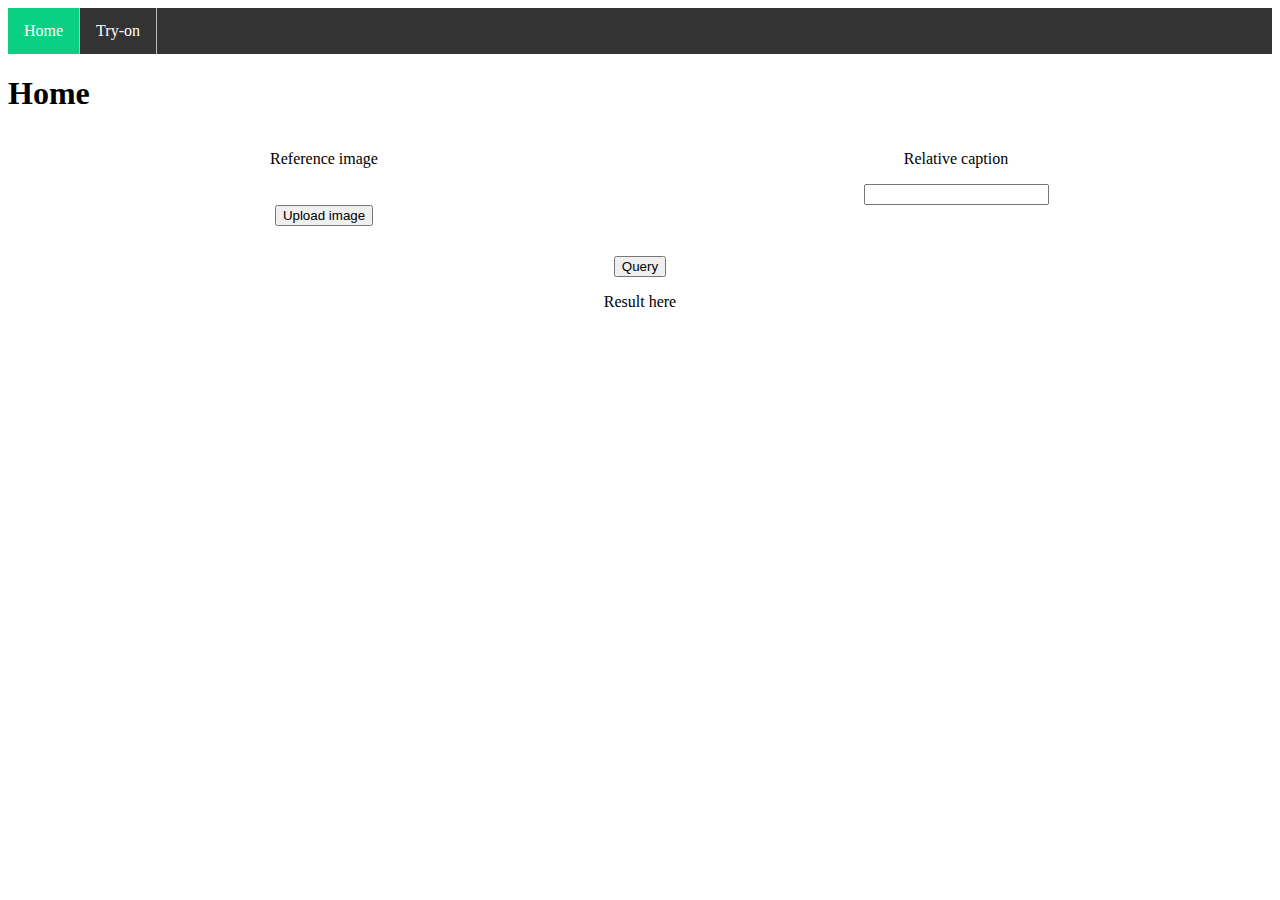
<file: templates/index.html>
<!DOCTYPE html>
<html>

<head>
    <meta charset="utf-8">
    <meta name="viewport" content="width=device-width">
    <title>Demo</title>
    <link href="/static/css/style.css" rel="stylesheet" type="text/css" />
</head>

<body">
    <ul>
        <li><a class="active" href="/">Home</a></li>
        <li><a href="/try-on">Try-on</a></li>
    </ul>

    <h1>Home</h1>

    <div id="tung">
        <div id="tung-input-container">
            <div id="tung-ref-image-container" class="input-div">
                <p class="text-center">Reference image</p>
                <img id="tung-ref-image" class="center image-fit-parent">
                <input type="file" id="tung-image-uploader" accept="image/*" class="image-uploader"
                    onChange="uploadReferenceImageInternal(this)">
                <button class="center" onclick="uploadReferenceImage()">Upload image</button>
            </div>
            <div id="tung-caption-image-container" class="input-div">
                <p class="text-center">Relative caption</p>
                <input type="text" id="tung-caption-input" class="center" style="max-width: 50%;">
            </div>
        </div>
        <div id="tung-result-container" style="clear:both;padding-top:30px;">
            <button onclick="queryImages()" class="center">Query</button>
            <p class="text-center">Result here</p>
            <div id="tung-result-images" class="center" style="width: 50%;">
            </div>

        </div>

        <script src="/static/js/script.js"></script>
        </body>


</html>
</file>
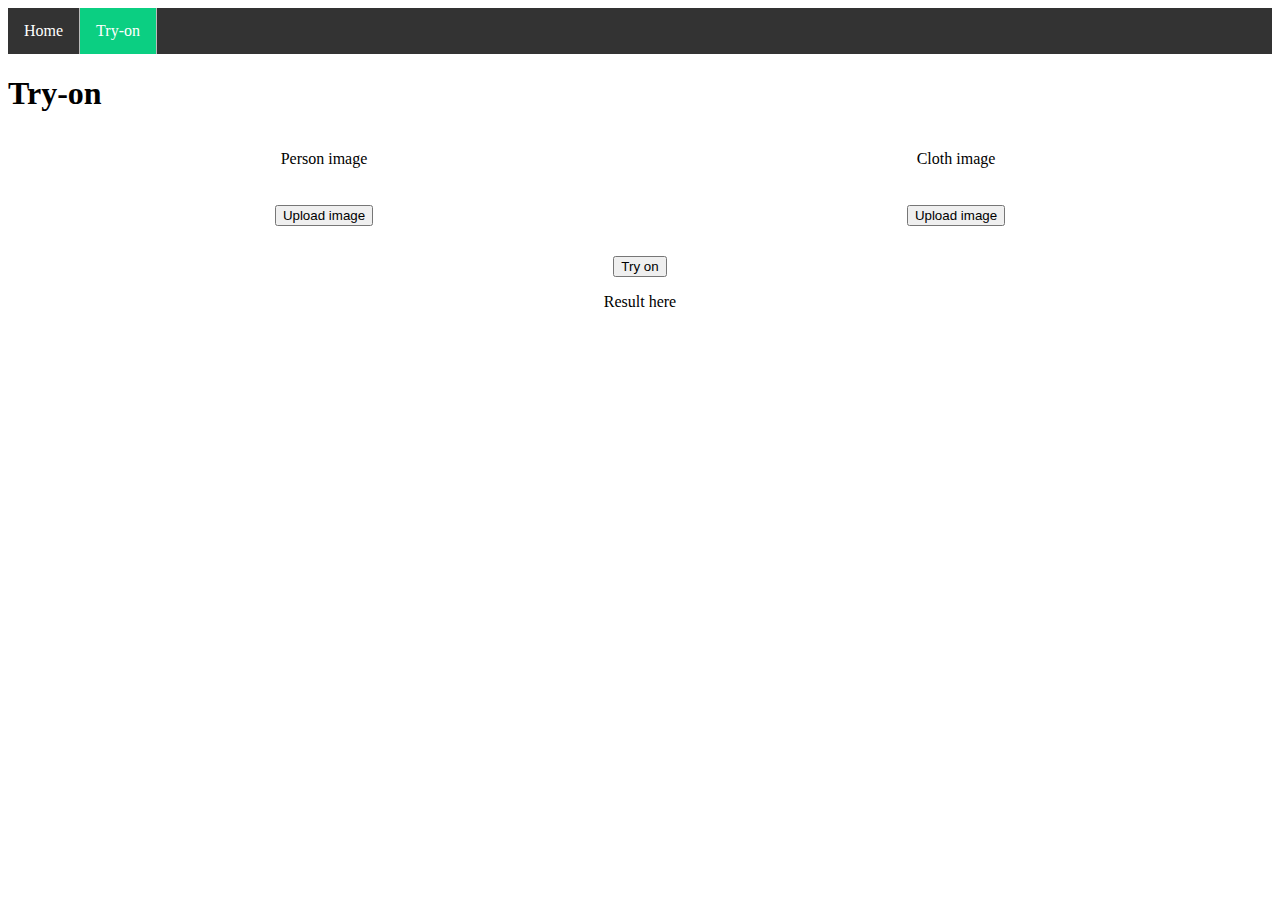
<file: templates/tryon.html>
<!DOCTYPE html>
<html>

<head>
    <meta charset="utf-8">
    <meta name="viewport" content="width=device-width">
    <title>Demo</title>
    <link href="/static/css/style.css" rel="stylesheet" type="text/css" />
</head>

<body">
    <ul>
        <li><a href="/">Home</a></li>
        <li><a class="active" href="/try-on">Try-on</a></li>
    </ul>

    <h1>Try-on</h1>

    <div id="nguyen">
        <div id="nguyen-input-container">
            <div id="nguyen-person-image-container" class="input-div">
                <p class="text-center">Person image</p>
                <img id="nguyen-person-image" class="center image-fit-parent">
                <input type="file" id="nguyen-person-image-uploader" class="image-uploader" accept="image/*"
                    onChange="uploadReferenceImageInternal(this, 'nguyen-person-image')">
                <button class="center" onclick="uploadReferenceImage('nguyen-person-image-uploader')">Upload
                    image</button>
            </div>
            <div id="nguyen-cloth-image-container" class="input-div">
                <p class="text-center">Cloth image</p>
                <img id="nguyen-cloth-image" class="center image-fit-parent">
                <input type="file" id="nguyen-cloth-image-uploader" class="image-uploader" accept="image/*"
                    onChange="uploadReferenceImageInternal(this, 'nguyen-cloth-image')">
                <button class="center" onclick="uploadReferenceImage('nguyen-cloth-image-uploader')">Upload
                    image</button>
            </div>
        </div>
        <div id="nguyen-result-container" style="clear:both;padding-top:30px;">
            <button onclick="tryOn()" class="center">Try on</button>
            <p class="text-center">Result here</p>
            <img id="nguyen-result-image" class="center image-fit-parent">
        </div>

    </div>

    <script src="/static/js/tryon.js"></script>
    </body>


</html>
</file>
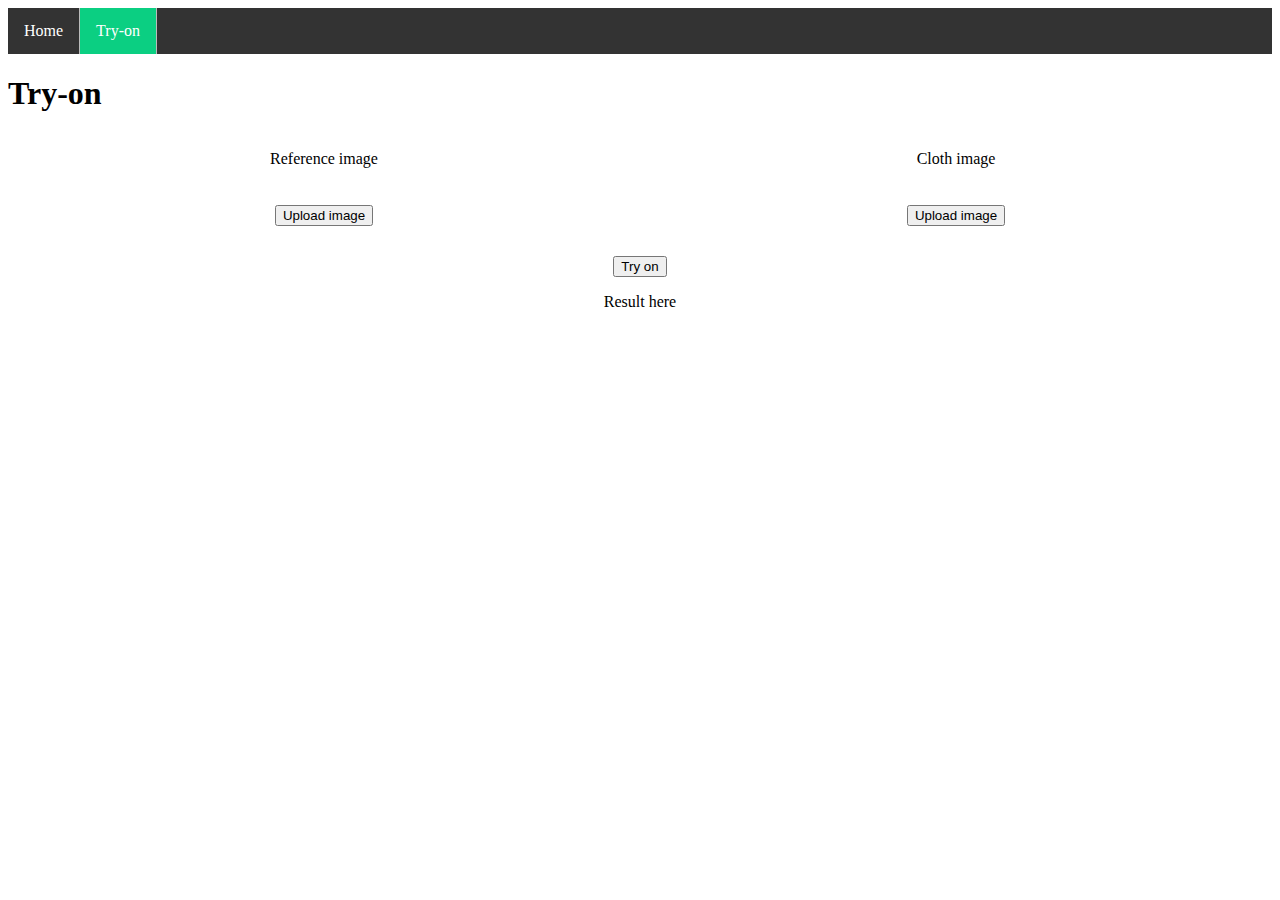
<file: main_entry/src/templates/tryon.html>
<!DOCTYPE html>
<html>

<head>
    <meta charset="utf-8">
    <meta name="viewport" content="width=device-width">
    <title>Demo</title>
    <link href="/static/css/style.css" rel="stylesheet" type="text/css" />
</head>

<body">
    <ul>
        <li><a href="/">Home</a></li>
        <li><a class="active" href="/try-on">Try-on</a></li>
    </ul>

    <h1>Try-on</h1>

    <div id="nguyen">
        <div id="nguyen-input-container">
            <div id="nguyen-ref-image-container" class="input-div">
                <p class="text-center">Reference image</p>
                <img id="nguyen-ref-image" class="center image-fit-parent">
                <input type="file" id="nguyen-ref-image-uploader" class="image-uploader" accept="image/*"
                    onChange="uploadReferenceImageInternal(this, 'nguyen-ref-image')">
                <button class="center" onclick="uploadReferenceImage('nguyen-ref-image-uploader')">Upload image</button>
            </div>
            <div id="nguyen-cloth-image-container" class="input-div">
                <p class="text-center">Cloth image</p>
                <img id="nguyen-cloth-image" class="center image-fit-parent">
                <input type="file" id="nguyen-cloth-image-uploader" class="image-uploader" accept="image/*"
                    onChange="uploadReferenceImageInternal(this, 'nguyen-cloth-image')">
                <button class="center" onclick="uploadReferenceImage('nguyen-cloth-image-uploader')">Upload
                    image</button>
            </div>
        </div>
        <div id="nguyen-result-container" style="clear:both;padding-top:30px;">
            <button onclick="tryOn()" class="center">Try on</button>
            <p class="text-center">Result here</p>
            <img id="nguyen-result-image" class="center image-fit-parent">
        </div>

    </div>

    <script src="/static/js/tryon.js"></script>
    </body>


</html>
</file>
<file: static/css/style.css>
.input-div{
    float: left;
    width: 50%;
}

.center {
    display: block;
    margin-left: auto;
    margin-right: auto;
}

.text-center {
    text-align: center;
}

.image-fit-parent {
    max-width: 50%;
}

.horizontal-layout {
    display: flex;
    align-items: center;
}

.result-images {
    overflow-x: auto;
    gap: 5px;
}

.image-uploader {
    opacity: 0;
}

ul {
    list-style-type: none;
    margin: 0;
    padding: 0;
    overflow: hidden;
    background-color: #333;
}
  
li {
    float: left;
    border-right:1px solid #bbb;
}
  
li a {
    display: block;
    color: white;
    text-align: center;
    padding: 14px 16px;
    text-decoration: none;
}
  
li a:hover:not(.active) {
    background-color: #111;
}

.active {
    background-color: #0bcf82;
}
</file>
